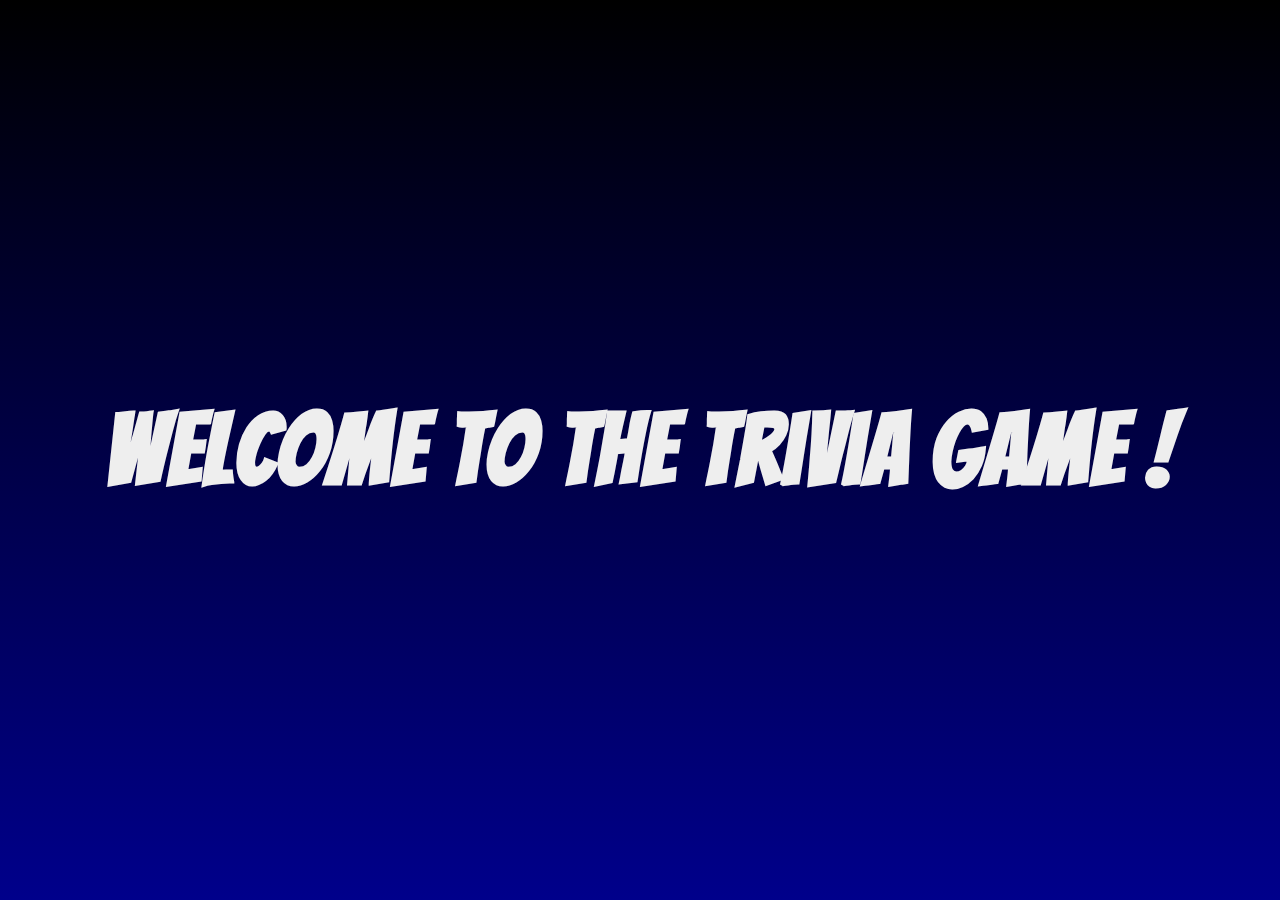
<file: index.html>
<!DOCTYPE html>
<html lang="en">
<head>
    <meta charset="ISO-8859-1">
    <meta name="viewport" content="width=device-width, initial-scale=1.0">
    <link rel="preconnect" href="https://fonts.gstatic.com">
    <link href="https://fonts.googleapis.com/css2?family=Bangers&display=swap" rel="stylesheet">
    <title>Trivia Quizz</title>
    <link rel="stylesheet" href="normalize.css">
    <link rel="stylesheet" href="style.css">
</head>
<body>
    <script src="script2.js"></script>
</body>
</html>
</file>
<file: style.css>
html {
    min-height: 100vh;
    min-width: 100vw;
}

body {
    margin: 0;
    height: 100vh;
    min-width: 100vw;
    background: linear-gradient(to bottom, black, darkblue);
}

#welcome,
#pseudo,
#category,
#quizz,
#wrong,
#right,
#result {
    position: absolute;
    top: 0;
    left: 0;
    right: 0;
    bottom: 0;
    color: #eee;
    display: flex;
    justify-content: center;
    align-items: center;
    font-family: 'Bangers', cursive;
    letter-spacing: 0.1em;
}

/* #welcome {
    animation: bgClignot 2s infinite;
} */

@keyframes bgClignot {
    0% {
        background-color: darkblue;
    }

    25% {
        background-color: darkorchid;
    }

    50% {
        background-color: darkred;
    }

    75% {
        background-color: darkturquoise;
    }

    100% {
        background-color: darkblue;
    }
}

#welcome h1 {
    text-align: center;
    font-size: 100px;
    animation: textClignot 1s infinite;
}

@keyframes textClignot {
    0% {
        opacity: 100%;
    }

    50% {
        opacity: 20%;
    }

    100% {
        opacity: 100%;
    }
}

#category
{
    flex-direction: column;
    justify-content: space-around;
    align-items: center;
    font-size: 54px;
}

#category label {
    text-align: center;
}

#category select {
    padding: 10px;
    font-family: 'Bangers', cursive;
    font-size: 32px;
    letter-spacing: 0.1em;
    outline: none;
    background: linear-gradient(to left, black, darkblue);
    color: #eee
}

#category input {
    outline: none;
    box-shadow: 5px 5px 50px rgb(0, 0, 0);
    text-align: center;
}

#category button,
#quizz button,
#wrong button,
#right button {
    cursor: pointer;
    outline: none;
    padding: 20px;
    font-family: 'Bangers', cursive;
    letter-spacing: 0.1em;
    font-size: 24px;
    background: linear-gradient(to top, darkblue, grey);
    color: #eee;
    border: none;
}

#valid:disabled {
    opacity: 50%;
    cursor: not-allowed;
}

#quizz {
    flex-direction: column;
    justify-content: space-around;
}

#quizz h2 {
    font-size: 40px;
    text-align: center;
}

#quizz label {
    font-size: 24px;
    margin-left: 20px;
    margin-bottom: 20px;
}

#propositions {
    width: 50%;
    height: 40%;
    display: grid;
    justify-content: center;
    grid-template-columns: 1fr 1fr;
    grid-template-areas: 
    "a b"
    "c d"
}
#boolean {
    width: 50%;
    height: 40%;
    display: grid;
    justify-content: center;
    grid-template-columns: 1fr 1fr;
    grid-template-areas: 
    "a b"
}

input[type="radio"] {
    display: none;
}

input[type="radio"]+label {
    display: flex;
    flex-direction: column;
    justify-content: center;
    align-items: center;
    cursor: pointer;
    min-width: 100px;
    max-width: 300px;
    padding: 0 0.5em;
    font-size: 1.25rem;
    line-height: 1.5;
    border-radius: 0.3rem;
    color: #fff;
    background: linear-gradient(to left, rgb(138, 41, 3), blue);
    border: 3px solid transparent;
    transition: all 0.15s ease-in-out;
    box-sizing: content-box;
}

input[type="radio"]:hover+label {
    background-color: #218838;
    border-width: 3px;
    border-color: rgb(138, 41, 3);
}

input[type="radio"]:checked+label {
    background-color: #28a745;
    border-width: 3px;
    border-color: rgb(9, 105, 38);
}

input[type="radio"]:disabled {
    opacity: 50%;
}

#wrong, #right {
    border-radius: 20px;
    display: flex;
    flex-direction: column;
    justify-content: space-around;
    align-items: center;
    position: absolute;
    margin: 10% 23% 7% 23%;
    top: 0;
    right: 0;
    left: 0;
    bottom: 0;
    /* background: linear-gradient(to bottom, darkblue, rgb(209, 63, 5)); */
    box-shadow: 10px 10px 10px darkblue;
}

#wrong {
    background: linear-gradient(to bottom, darkblue, rgb(209, 63, 5));
}

#right {
    background: linear-gradient(to bottom, darkblue, rgb(51, 3, 105));
}

#wrong h3, #right h3 {
    margin-top: 10px;
    text-align: center;
    letter-spacing: 0.1em;
    font-size: 62px;
    animation: textClignot .5s infinite;
}

#wrong p, #right p {
    text-align: center;
}

#wrong h3 {
    color: red;
}

#right h3 {
    color: green;
}

#wrong p, #right p {
    font-size: 36px;
}

#next {
    margin-bottom: 10px;
}

#result {
    flex-direction: column;
    justify-content: space-around;
}

#result h1 {
    text-align: center;
    font-size: 60px;
}

#result p {
    text-align: center;
    font-size: 32px;
}

#result button {
    cursor: pointer;
    outline: none;
    padding: 20px;
    font-family: 'Bangers', cursive;
    letter-spacing: 0.1em;
    font-size: 24px;
    background: linear-gradient(to top, darkblue, grey);
    color: #eee;
    border: none;
}

#result button:link {
    border: none;
}

@media screen and (max-width:  768px) {
    body {
        height: 105vh;
    }

    #welcome h1 {
        font-size: 50px;
        line-height: 3em;
    }

    #category label {
        font-size: 42px;
        margin-left: 25px;
        margin-right: 25px;
    }

    #category select {
        width: 80%;
        padding: 10px;
        font-family: 'Bangers', cursive;
        font-size: 22px;
        letter-spacing: 0.1em;
        outline: none;
        background: linear-gradient(to left, black, darkblue);
        color: #eee
    }

    #category input {
        width: 70%;
        font-size: 30px;
        padding: 10px;
    }

    #quizz h2 {
        font-size: 28px;
        margin: 0 10px;
    }

    #propositions label {
        padding: 0 1em;
        font-size: 18px;
        margin-left: 5px;
        margin-right: 5px;
    }

    #boolean {
        grid-template-areas: 
        "a"
        "b";
    }
    
    #boolean label {
        height: 4em;
        width: 6em;
    }

    #wrong, #right {
        margin: 12% 12%;
        justify-content: space-around;
    }

    #wrong h3, #right h3 {
        font-size: 50px;
        margin-top: 10px;
        margin-bottom: 10px;
    }

    #wrong p, #right p {
        margin: 5px 5px;
        line-height: 1.5em;
        font-size: 32px;
    }

    #wrong button, #right button {
        margin-top: 10px;
    }

    #result h1 {
        margin: 0 40px;
        font-size: 46px;
    }

    #result h1 span {
        display: block;
    }
}
</file>
